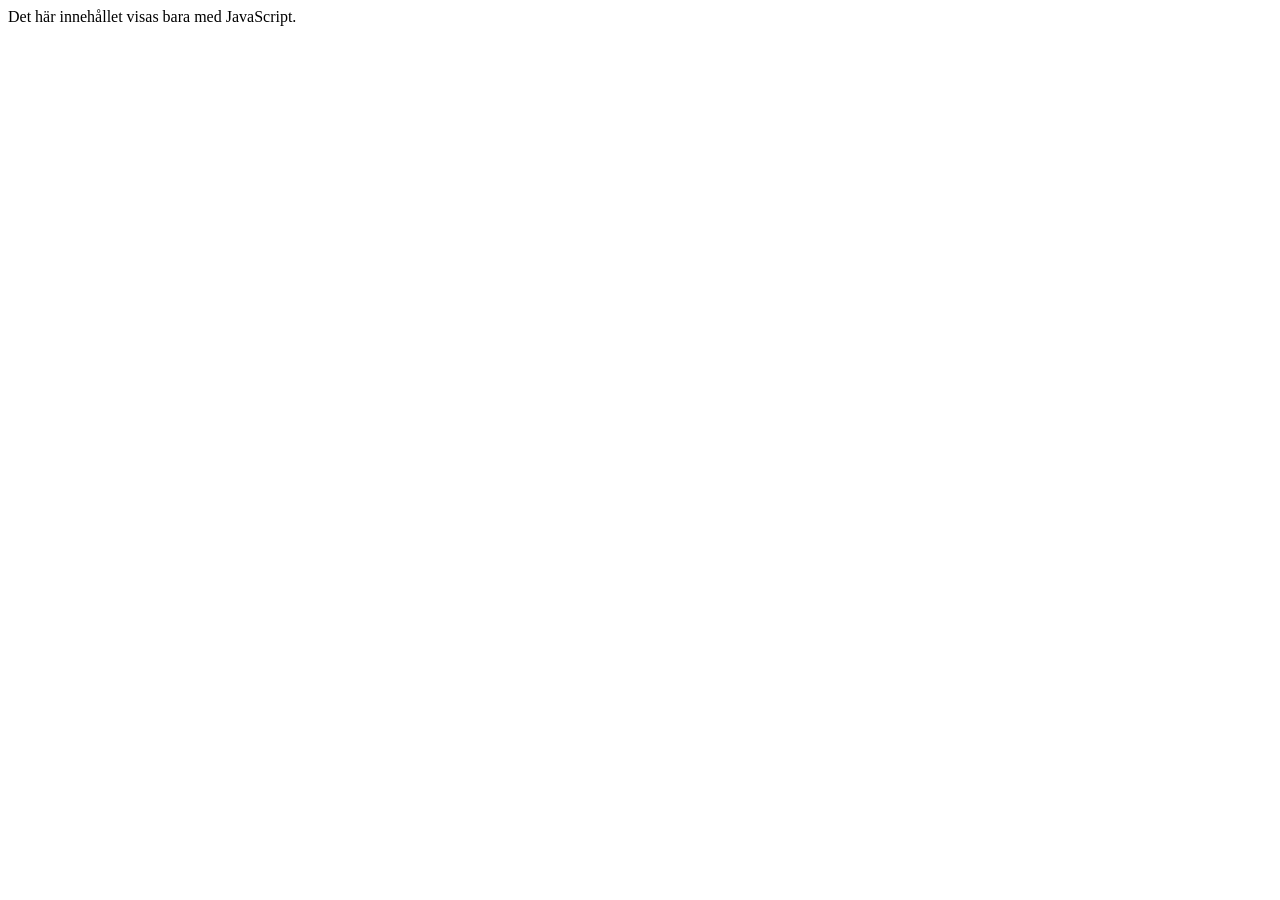
<file: samples/jobs/js-only.html>
<!doctype html>
<html lang="sv">
<head><meta charset="utf-8"><title>Lediga jobb</title></head>
<body>
  <div id="app">Laddar...</div>
  <script>document.getElementById("app").textContent = "Det här innehållet visas bara med JavaScript.";</script>
</body>
</html>
</file>
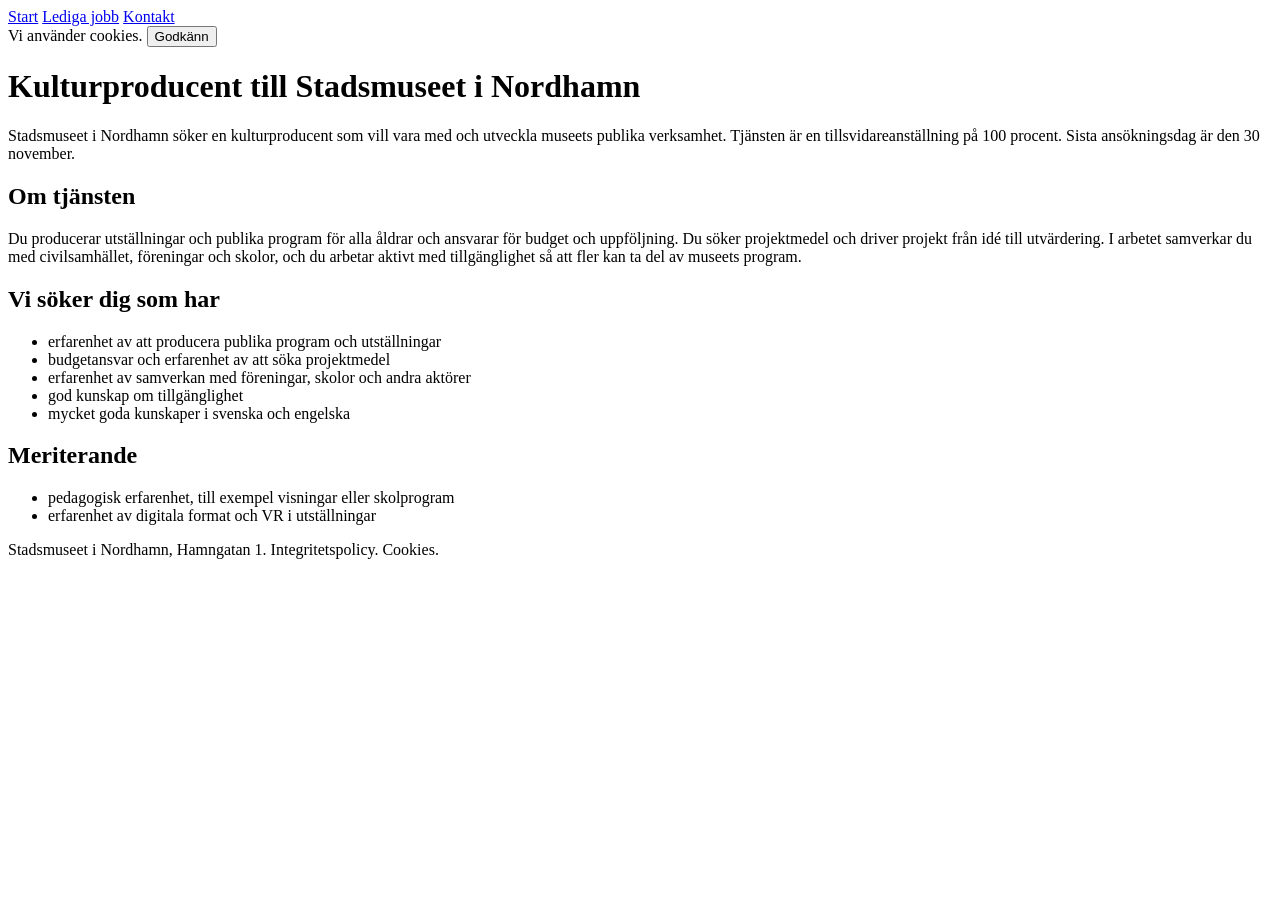
<file: samples/jobs/kulturproducent.html>
<!doctype html>
<html lang="sv">
<head>
  <meta charset="utf-8">
  <title>Kulturproducent - Stadsmuseet i Nordhamn</title>
</head>
<body>
  <header><nav><a href="/">Start</a> <a href="/jobb">Lediga jobb</a> <a href="/kontakt">Kontakt</a></nav></header>
  <div class="cookie-banner">Vi använder cookies. <button>Godkänn</button></div>
  <main>
    <h1>Kulturproducent till Stadsmuseet i Nordhamn</h1>
    <p>Stadsmuseet i Nordhamn söker en kulturproducent som vill vara med och utveckla museets publika verksamhet.
    Tjänsten är en tillsvidareanställning på 100 procent. Sista ansökningsdag är den 30 november.</p>
    <h2>Om tjänsten</h2>
    <p>Du producerar utställningar och publika program för alla åldrar och ansvarar för budget och uppföljning.
    Du söker projektmedel och driver projekt från idé till utvärdering. I arbetet samverkar du med civilsamhället,
    föreningar och skolor, och du arbetar aktivt med tillgänglighet så att fler kan ta del av museets program.</p>
    <h2>Vi söker dig som har</h2>
    <ul>
      <li>erfarenhet av att producera publika program och utställningar</li>
      <li>budgetansvar och erfarenhet av att söka projektmedel</li>
      <li>erfarenhet av samverkan med föreningar, skolor och andra aktörer</li>
      <li>god kunskap om tillgänglighet</li>
      <li>mycket goda kunskaper i svenska och engelska</li>
    </ul>
    <h2>Meriterande</h2>
    <ul>
      <li>pedagogisk erfarenhet, till exempel visningar eller skolprogram</li>
      <li>erfarenhet av digitala format och VR i utställningar</li>
    </ul>
  </main>
  <footer>Stadsmuseet i Nordhamn, Hamngatan 1. Integritetspolicy. Cookies.</footer>
  <script>window.track = function () {};</script>
</body>
</html>
</file>
